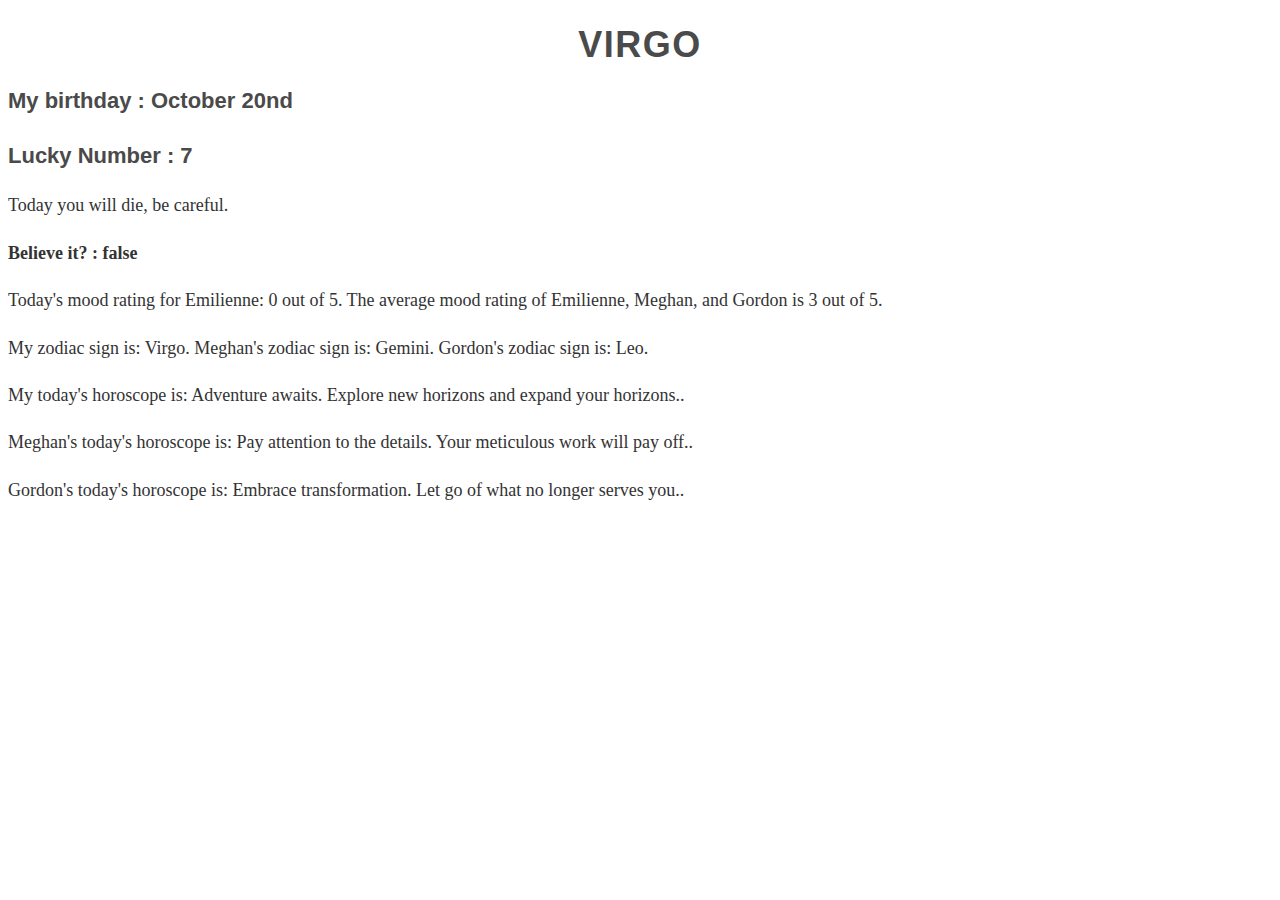
<file: labs/lab7/index.html>
<!DOCTYPE html>
<html>
    <head>
        <link href="css/style.css" type="text/css" rel="stylesheet">
    </head>
    <body>
        <h1 id="sign">My Sign</h1>
        <h3 class="birthday">Birthday: </h3>
        <h4 class="luckyNum">Lucky Number: </h4>
        <p>My horoscope...</p>
        <p>Do I believe in astrology? </p>
        <p></p>
        <p></p>
        <p></p>
        <p></p>
        <p></p>

        <script src="js/horoscope-greeting.js"></script>
    </body>



</html>
</file>
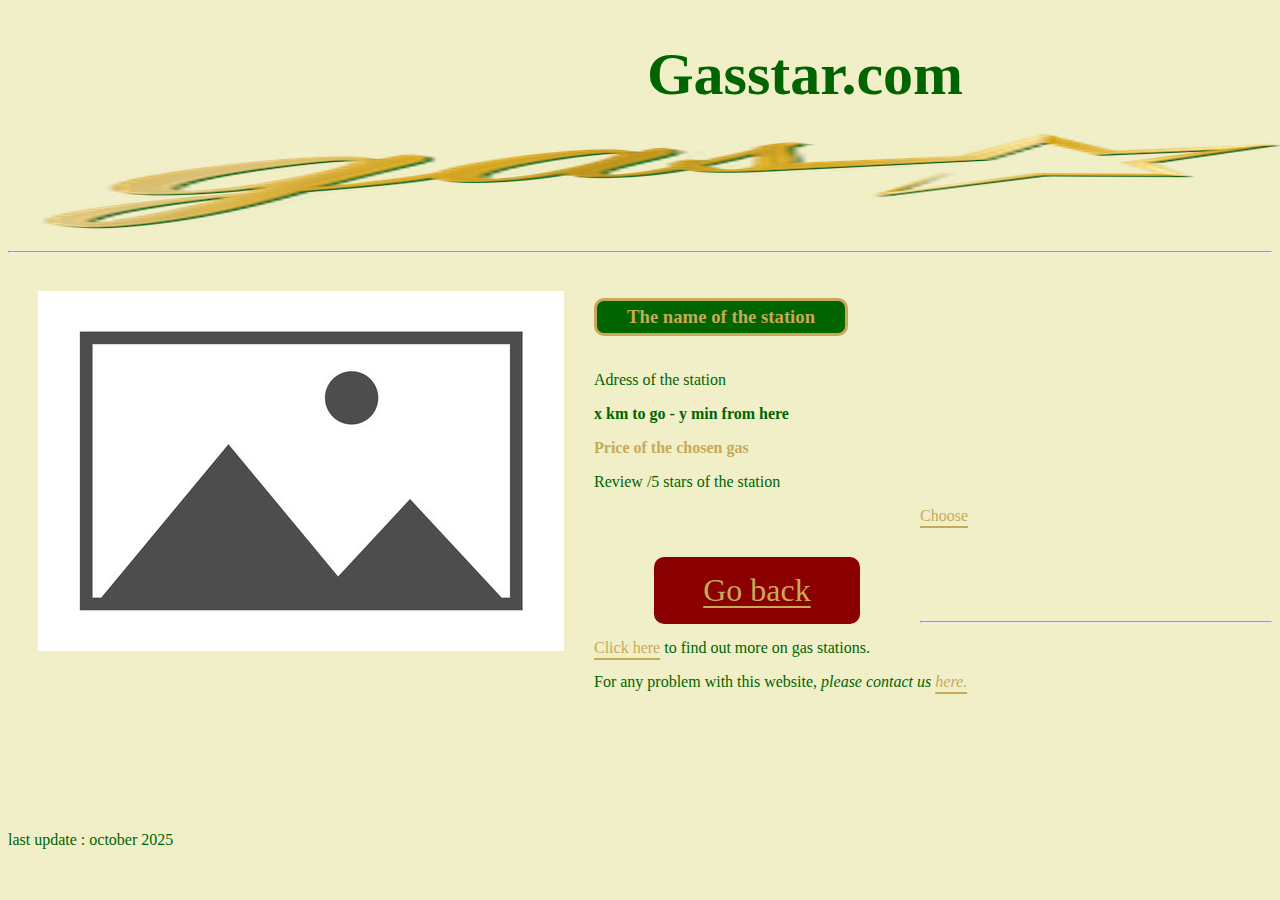
<file: product_site/fullinfo.html>
<!DOCTYPE html>
<html>
    <!-- I am Emilienne Vincens and this is my fullinfo page. It is due on Sunday 5th of October.
     This page allows users to preview full info when they select a gas station. They have access to all the info to choose to go or go back to the list of the other gas stations. -->
    <head>
        <title>Full station info</title>
        <link href="css/main.css" rel="stylesheet" type="text/css">
        <link href="css/station.css" rel="stylesheet" type="text/css">
    </head>
    <body>
        <!-- I used a different width and height than the image's size because when I was doing it, the resolution was really really bad and the website looked bad.
         The image's size is ten times the width and height below, as the other images.-->
        <h1> 
             &emsp; <img id="logo"src="images/logo_V2.png" alt="Gasstar's logo">
             &emsp;&emsp;&emsp;&emsp; Gasstar.com 
        </h1>
        <br>
        <hr>

        <img class="imagetext" src="images/img_template.jpeg" alt="photo of the gas station selected">
        <br>
        <h3> The name of the station</h3>
        <br>
        <p>Adress of the station</p>
        <p class="time">x km to go - y min from here</p>
        <p class="price">Price of the chosen gas</p>
        <p>Review /5 stars of the station</p>

        <!--in the future the buttons will lead to the itinary page if chosen, and back to the list of stations if not.-->
        <p id="return" >  <a href="welcome.html"> Go back </a></p>
        <p id="button"> <a href="upload.html"> Choose </a></p>


        <br><br><br><br>
        <hr>
        <!-- this clickable text leads to the wikipedia page of filling stations -->
        <p> <a href="https://en.wikipedia.org/wiki/Filling_station" target="blank">Click here</a> to find out more on gas stations.</p>
        <p> For any problem with this website, <em>please contact us <a href="mailto:emilienne.vincens@uri.edu" > here. </a></em></p>
        <br><br><br><br><br><br> 
        <p>last update : october 2025</p>
    </body>

</html>
</file>
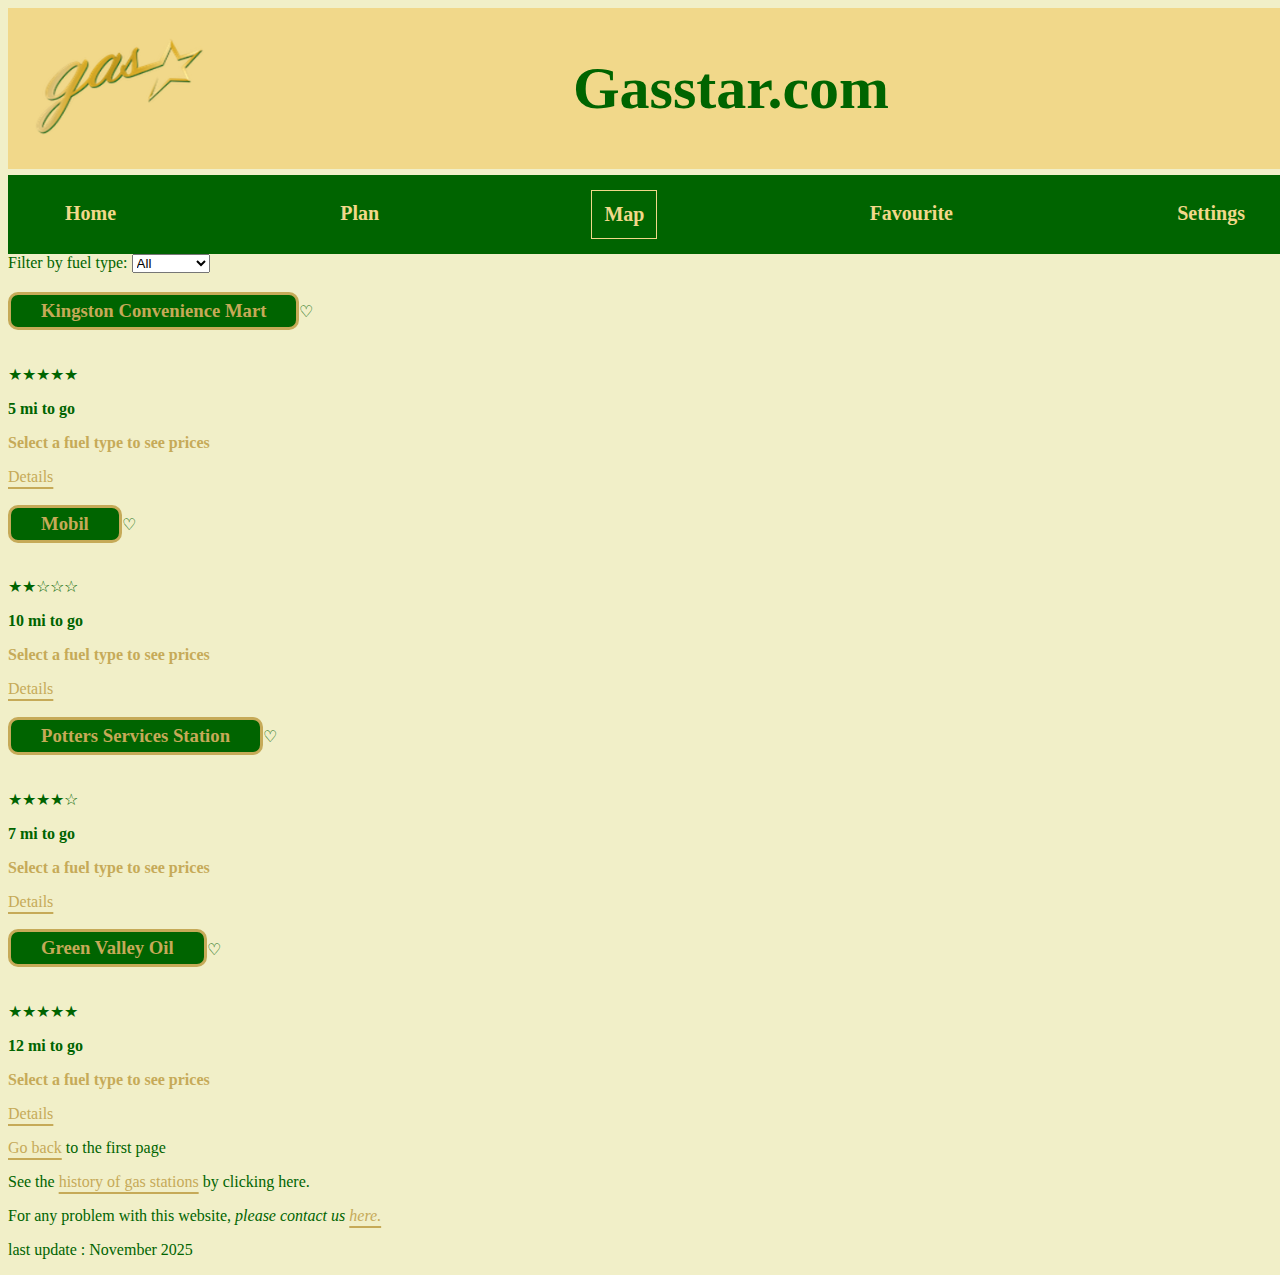
<file: product_site/list.html>
<!DOCTYPE html>
<html lang="en-US">
    <!-- I am Emilienne Vincens and this is my station full info page. It is due on Sunday 5th of October.
     This page allows users to preview full info when they select a gas station. They have access to all the info to choose to go or go back to the list of the other gas stations. -->
    <head>
        <title>Full station info</title>
        <link href="css/main.css" rel="stylesheet" type="text/css">
        <link href="css/station.css" rel="stylesheet" type="text/css">
        <meta name="viewport" content="width=device-width, initial-scale=1.0">
        <meta charset="UTF-8">
       

        <!-- Google tag (gtag.js) -->
        <script async src="https://www.googletagmanager.com/gtag/js?id=G-EHM32TRVWD"></script>
        <script>
        window.dataLayer = window.dataLayer || [];
        function gtag(){dataLayer.push(arguments);}
        gtag('js', new Date());

        gtag('config', 'G-EHM32TRVWD');
        </script>
    </head>
    <body>

        <!-- I used a different width and height than the image's size because when I was doing it, the resolution was really really bad and the website looked bad.
         The image's size is ten times the width and height below, as the other images.-->
        <div class="header">
            <!-- the function header is displaying the right info -->
        </div>

        <div class="searchbar">
            <!-- the function searchbar is displaying the right info -->
        </div>

                <!-- Filter label and dropdown to filter reviews by rating -->
        <label for="fuel-filter">Filter by fuel type:</label>
        <select id="fuel-filter">
            <!-- Filter options for each rating level and 'All' option -->
            <option value="All">All</option>
            <option value="Diesel">Diesel</option>
            <option value="Regular">Regular</option>
            <option value="Plus">Plus</option>
            <option value="Midgrade">Midgrade</option>
            <option value="Premium">Premium</option>
        </select>


        <div class="list">
                <h3> The name of the station</h3><span class="heart" onclick= Station1.Favorite(0)>♡</span>
                <p> </p>
                <p class="time">x km to go </p>
                <p class="price">Price of the chosen gas</p>
                <div class="info"> <a href="stationinfo.html"> Details </a></div>
        </div>

        <div class="list">
                <h3> The name of the station</h3><span  class="heart" onclick= Station2.Favorite(1)>♡</span>
                <p> </p> 
                <p class="time">x km to go </p>
                <p class="price">Price of the chosen gas</p>
                <div class="info"> <a href="stationinfo.html"> Details </a></div>
        </div>

                <div class="list">
                <h3> The name of the station</h3><span class="heart" onclick= Station3.Favorite(2)>♡</span>
                <p></p>
                <p class="time">x km to go </p>
                <p class="price">Price of the chosen gas</p>
                <div class="info"> <a href="stationinfo.html"> Details </a></div>
        </div>

                <div class="list">
                <h3> The name of the station</h3><span class="heart" onclick= Station4.Favorite(3)>♡</span>
                <p> </p>
                <p class="time">x km to go </p>
                <p class="price">Price of the chosen gas</p>
                <div class="info"> <a href="stationinfo.html"> Details </a></div>
        </div>
        </div>
    </div>
        <div class="minor">
        </div>

        <script src="js/gasstar.js"></script>  
        <script src="js/function.js"></script>   
        <script src="js/object.js"></script>       
    </body>

</html>
</file>
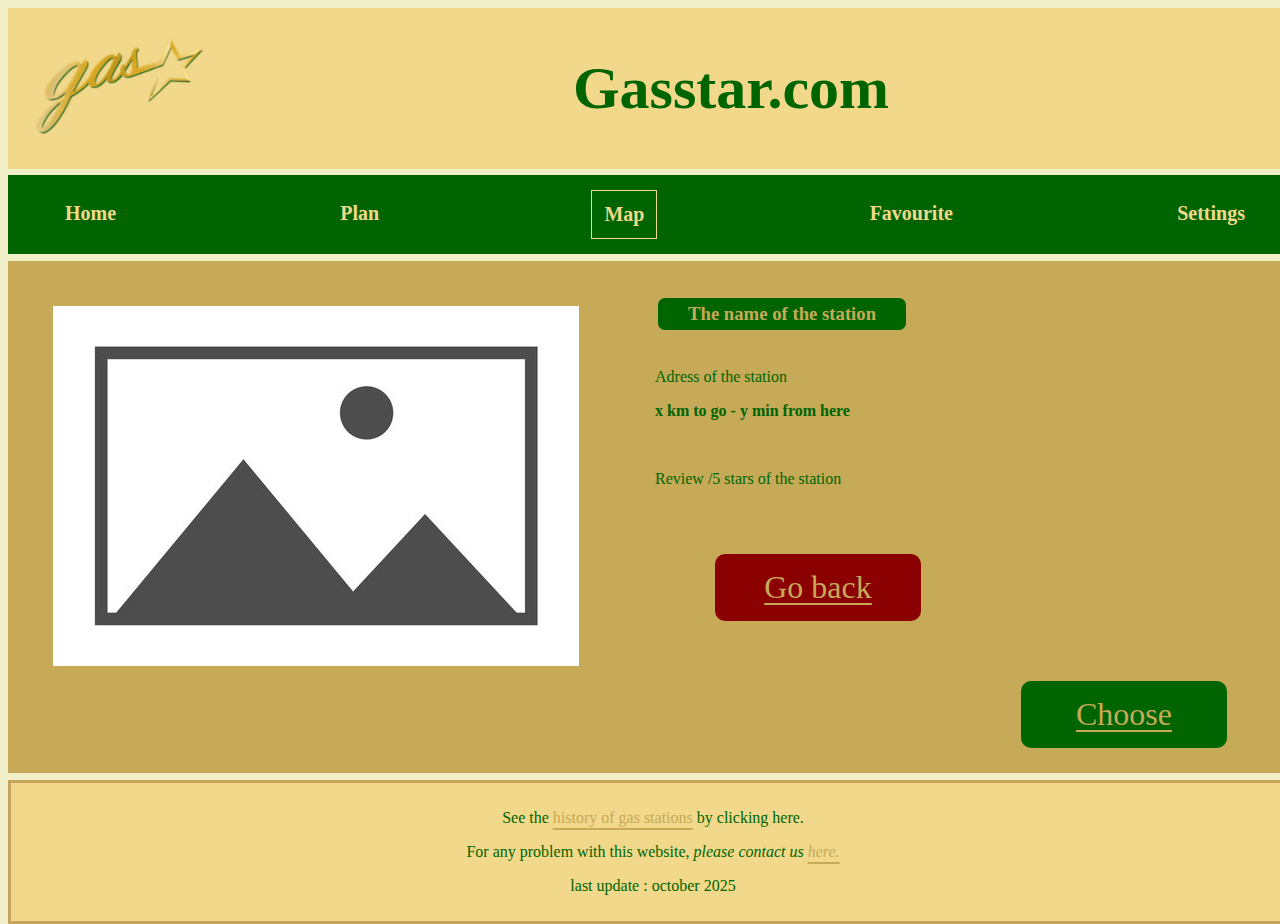
<file: product_site/stationinfo.html>
<!DOCTYPE html>
<html lang="en-US">
    <!-- I am Emilienne Vincens and this is my station full info page. It is due on Sunday 5th of October.
     This page allows users to preview full info when they select a gas station. They have access to all the info to choose to go or go back to the list of the other gas stations. -->
    <head>
        <title>Full station info</title>
        <link href="css/main.css" rel="stylesheet" type="text/css">
        <link href="css/station.css" rel="stylesheet" type="text/css">
        <meta name="viewport" content="width=device-width, initial-scale=1.0">
       

        <!-- Google tag (gtag.js) -->
        <script async src="https://www.googletagmanager.com/gtag/js?id=G-EHM32TRVWD"></script>
        <script>
        window.dataLayer = window.dataLayer || [];
        function gtag(){dataLayer.push(arguments);}
        gtag('js', new Date());

        gtag('config', 'G-EHM32TRVWD');
        </script>
    </head>
    <body>
        <!-- I used a different width and height than the image's size because when I was doing it, the resolution was really really bad and the website looked bad.
         The image's size is ten times the width and height below, as the other images.-->
        <div class="header">
             <div class="header-left">
             <a href="welcome.html"><img id="logo" src="images/logo_V2.png" alt="Gasstar's logo"></a>
             </div>
             <h1>Gasstar.com</h1>
        </div>

        <div class="searchbar">
            <a class="link" href="welcome.html">Home</a>
            <a class="link" href="upload.html">Plan</a>
            <a class="active" href="stationinfo.html">Map</a>
            <a class="link" href="welcome.html">Favourite</a>
            <a class="link" href="welcome.html">Settings</a>
        </div>

        <div class="main">
            <img class="imagetext" src="images/img_template.jpeg" alt="photo of the gas station selected">
            <div class="main-right">
                <h3> The name of the station</h3>
                <br>
                <p>Adress of the station</p>
                <p class="time">x km to go - y min from here</p>
                <p class="price">Price of the chosen gas</p>
                <p>Review /5 stars of the station</p>

                <!--in the future the buttons will lead to the itinary page if chosen, and back to the list of stations if not.-->
                <div id="return"> <a href="welcome.html"> Go back </a></div>
                <div id="choose"> <a href="upload.html"> Choose </a></div>
            </div>
        </div>
        
        <div class="minor-full">
        <!-- this clickable text leads to the wikipedia page of filling stations -->
        <p>See the <a href="https://en.wikipedia.org/wiki/Filling_station" target="blank">history of gas stations</a> by clicking here.</p>
        <p> For any problem with this website, <em>please contact us <a href="mailto:emilienne.vincens@uri.edu" > here. </a></em></p>
        <p>last update : october 2025</p>
        </div>

        <script src="js/stationinfo.js"></script>
    </body>

</html>
</file>
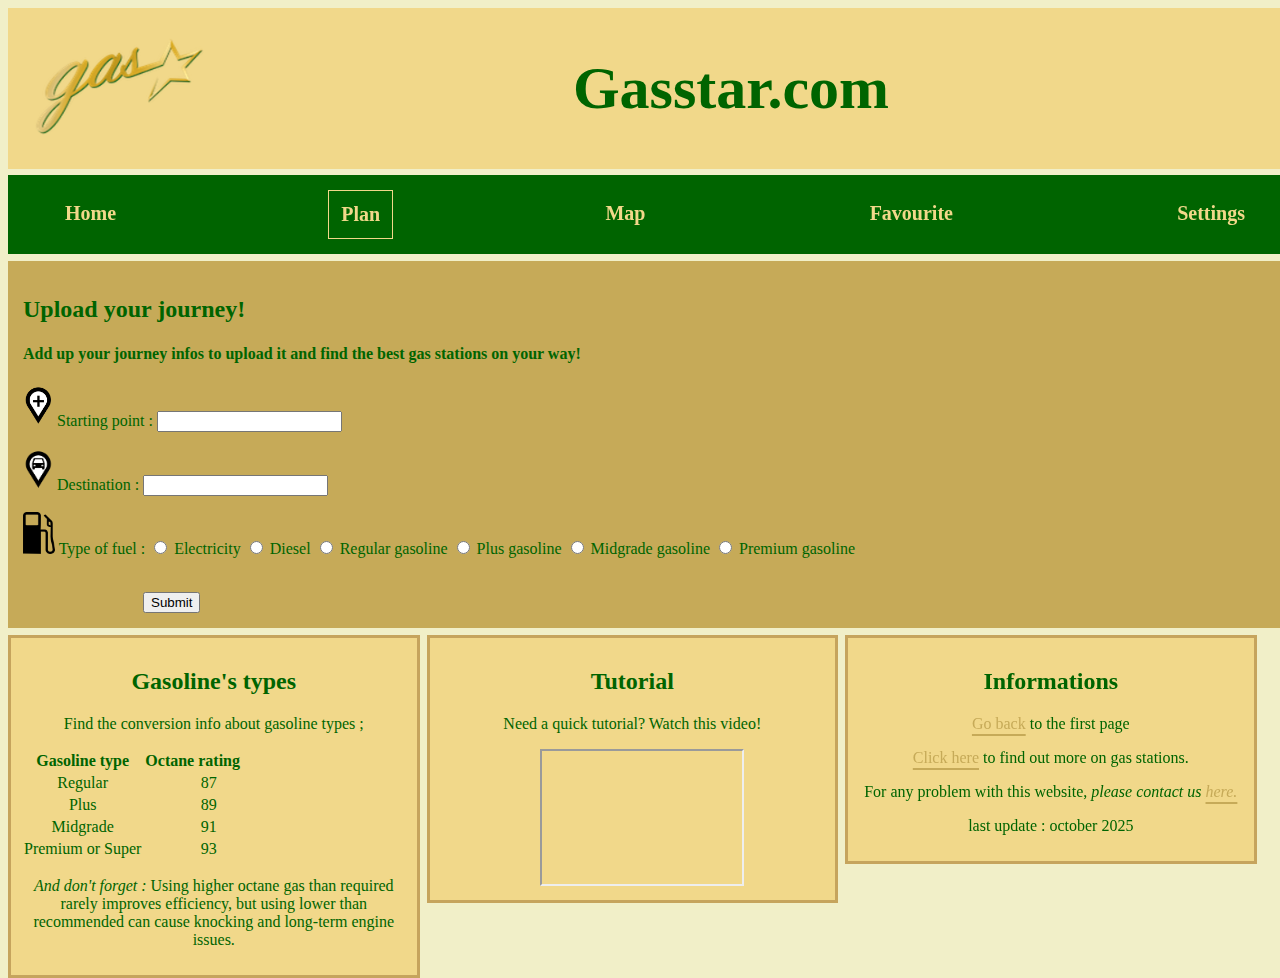
<file: product_site/upload.html>
<!DOCTYPE html>
<html lang="en-US">
    <!-- I am Emilienne Vincens and this is my upload page. It is due on Sunday 28th of Sept.
     This page allows users to upload their route before reviewing all the stations options.
     It will asks them their route, their gas type and offers them some help to choose the right gasoline or to know how to refill their car -->
    <head>
        <title>Upload your journey</title>
        <link href="css/main.css" rel="stylesheet" type="text/css">
        <meta name="viewport" content="width=device-width, initial-scale=1.0">

        <!-- Google tag (gtag.js) -->
        <script async src="https://www.googletagmanager.com/gtag/js?id=G-EHM32TRVWD"></script>
        <script>
        window.dataLayer = window.dataLayer || [];
        function gtag(){dataLayer.push(arguments);}
        gtag('js', new Date());

        gtag('config', 'G-EHM32TRVWD');
        </script>


    </head>
    <body>
        <div class="header">
             <div class="header-left">
             <a href="welcome.html"><img id="logo" src="images/logo_V2.png" alt="Gasstar's logo"></a>
             </div>
             <h1>Gasstar.com</h1>
        </div>

        <div class="searchbar">
            <a class="link" href="welcome.html">Home</a>
            <a class="active" href="upload.html">Plan</a>
            <a class="link" href="fullinfo.html">Map</a>
            <a class="link" href="welcome.html">Favourite</a>
            <a class="link" href="welcome.html">Settings</a>


        </div>


        <div class="main">
        <h2>Upload your journey!</h2>
        <h4> Add up your journey infos to upload it and find the best gas stations on your way!</h4>

        <!--This form leads to the welcome page and uses the method get-->
        <form action="welcome.html" method="get">
           
            <p> <img src="images/icon_plus.png" alt="plus icon" width="30" height="42"> 
                Starting point : <input type="text" name="starting"> </p>
            <p> <img src="images/icon_car.png" alt="car icon" width="30" height="42">
                Destination :    <input type="text" name="destination"> </p>
            <p><img src="images/icon_gas.png" alt="gas icon" width="32" height="42">
                Type of fuel :   <input type="radio" name="fueltype" value="electricity"> Electricity
                                <input type="radio" name="fueltype" value="diesel"> Diesel
                                <input type="radio" name="fueltype" value="gasoline87"> Regular gasoline
                                <input type="radio" name="fueltype" value="gasoline89"> Plus gasoline 
                                <input type="radio" name="fueltype" value="gasoline91"> Midgrade gasoline 
                                <input type="radio" name="fueltype" value="gasoline93"> Premium gasoline 
                            </p>
            <br>
            &emsp; &emsp; &emsp; &emsp; &emsp; &emsp; <input type="submit" name="submit">

        </form>
        
        </div>


        <div class="minor-left">
            <h2>Gasoline's types</h2>
            <p>Find the conversion info about gasoline types ;</p>
                <table>
                    <tr><th>Gasoline type</th><th> Octane rating</th></tr>
                    <tr><td>Regular </td><td>&emsp;&emsp;87</td></tr>
                    <tr><td>Plus </td><td>&emsp;&emsp;89</td></tr>
                    <tr><td>Midgrade </td><td>&emsp;&emsp;91</td></tr>
                    <tr><td>Premium or Super </td><td>&emsp;&emsp;93</td></tr>
                    
                </table>
                <p><em>And don't forget :</em> Using higher octane gas than required rarely improves efficiency, but using lower than recommended can cause knocking and long-term engine issues.</p>
        </div>

        <div class="minor-left">
            <h2>Tutorial</h2>
                <p>Need a quick tutorial? Watch this video!</p> &emsp;
            <iframe width="200" height="133" 
            src="https://www.youtube.com/embed/Ujsly7RUr7g" allow="fullscreen">
            </iframe>
       </div>

       <div class="minor-left">
            <h2>Informations</h2>
            <p> <a href="welcome.html">Go back</a> to the first page</p>
            <!-- this clickable text leads to the wikipedia page of filling stations -->
            <p> <a href="https://en.wikipedia.org/wiki/Filling_station" target="blank">Click here</a> to find out more on gas stations.</p>
            <p> For any problem with this website, <em>please contact us <a href="mailto:emilienne.vincens@uri.edu" > here. </a></em></p>
            <p>last update : october 2025</p>
        </div>
    </body>

</html>
</file>
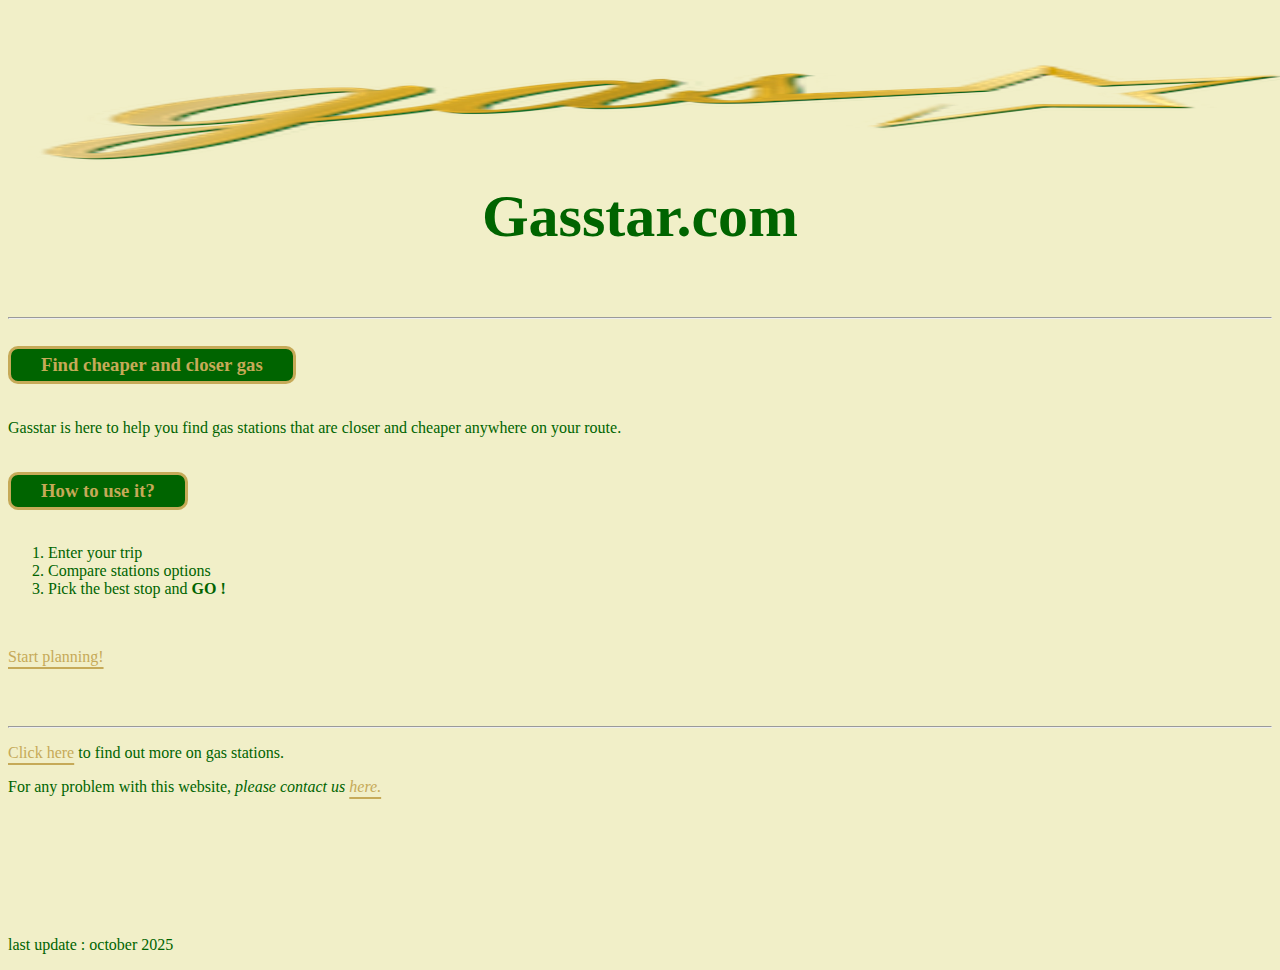
<file: product_site/welcome.html>
<!DOCTYPE html>
<html>
    <!-- I am Emilienne Vincens and this is my welcome page. It is due on Sunday 21th of Sept.
     This page is the first one the users will see and it presents the website, how you to use it and offers to start planning their trip -->
    <head>
        <title>Gasstar - Find cheapear and closer gas now!</title>
        <link href="css/main.css" rel="stylesheet" type="text/css">
    </head>
    <body>
             <img id="logo" src="images/logo_V2.png" alt="Gasstar's logo">
             <h1>Gasstar.com 
        </h1>
        <br>
        <!-- the online corrector advised me that the slash at the end of a <hr> tag was useless. Same for <br>-->
        <hr>
        <h3>Find cheaper and closer gas</h3>
        <p> Gasstar is here to help you find gas stations that are closer and cheaper anywhere on your route.</p>
        <h3> How to use it?</h3>
        <!-- here is the unordered list with 3 items : -->
        <ol>
            <li> Enter your trip </li>
            <li>Compare stations options</li>
            <li>Pick the best stop and <strong> GO !</strong></li>
        </ol>
        <br>
        <!-- I used empty spaces to center the clickable text. It leads to the same page -->
        <p id=button> <a href="upload.html"> Start planning! </a></p>

        <br> <br>
        <hr>
        <!-- this clickable text leads to the wikipedia page of filling stations -->
        <p> <a href="https://en.wikipedia.org/wiki/Filling_station" target="blank">Click here</a> to find out more on gas stations.</p>
        <p> For any problem with this website, <em>please contact us <a href="mailto:emilienne.vincens@uri.edu" > here. </a></em></p>
        <br><br><br><br><br><br> 
        <p>last update : october 2025</p>
    </body>

</html>
</file>
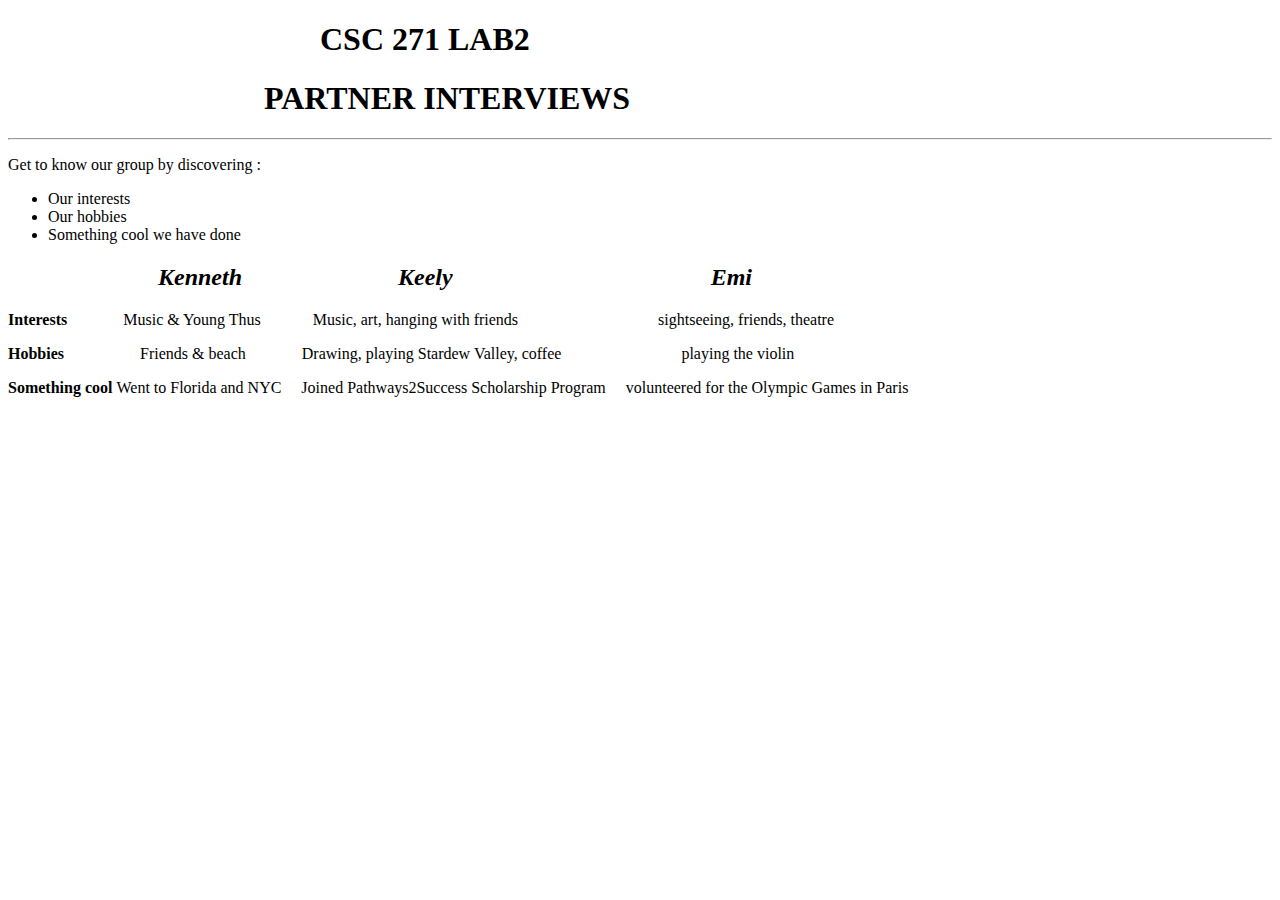
<file: labs/lab2/profile.html>
<!DOCTYPE html>
<html>
    <head>
        <title>
           CSC 271 lab 2
        </title>
    </head>

    <body>
        <h1>  &emsp; &emsp; &emsp; &emsp; &emsp; &emsp; &emsp;&emsp; CSC 271 LAB2</h1>
        <h1>&emsp; &emsp; &emsp; &emsp; &emsp;&emsp;&emsp;PARTNER INTERVIEWS</h1>
       <hr/>
       <p>Get to know our group by discovering : <ul><li>Our interests</li> <li>Our hobbies</li><li>Something cool we have done</li>  </ul></p>
        <h2> <em>&emsp; &emsp; &emsp; &emsp; &emsp;  Kenneth &emsp; &emsp; &emsp; &emsp; &emsp; Keely &emsp; &emsp; &emsp; &emsp; &emsp; &emsp;&emsp; &emsp;&emsp;Emi</em></h2>
        <p> <strong> Interests </strong>&emsp;&emsp;&emsp; Music & Young Thus &emsp;&emsp;&emsp;Music, art, hanging with friends &emsp;&emsp;&emsp;&emsp;&emsp; &emsp; &emsp;&emsp;sightseeing, friends, theatre</p>
        <p>  <strong> Hobbies </strong>&emsp;&emsp;&emsp; &emsp;  Friends & beach &emsp;&emsp; &emsp;Drawing, playing Stardew Valley, coffee &emsp;&emsp;&emsp;&emsp;&emsp;&emsp; &emsp;playing the violin</p>
        <p> <strong> Something cool </strong>Went to Florida and NYC &emsp;Joined Pathways2Success Scholarship Program &emsp;volunteered for the Olympic Games in Paris</p>
        
        

    </body>
</html>
</file>
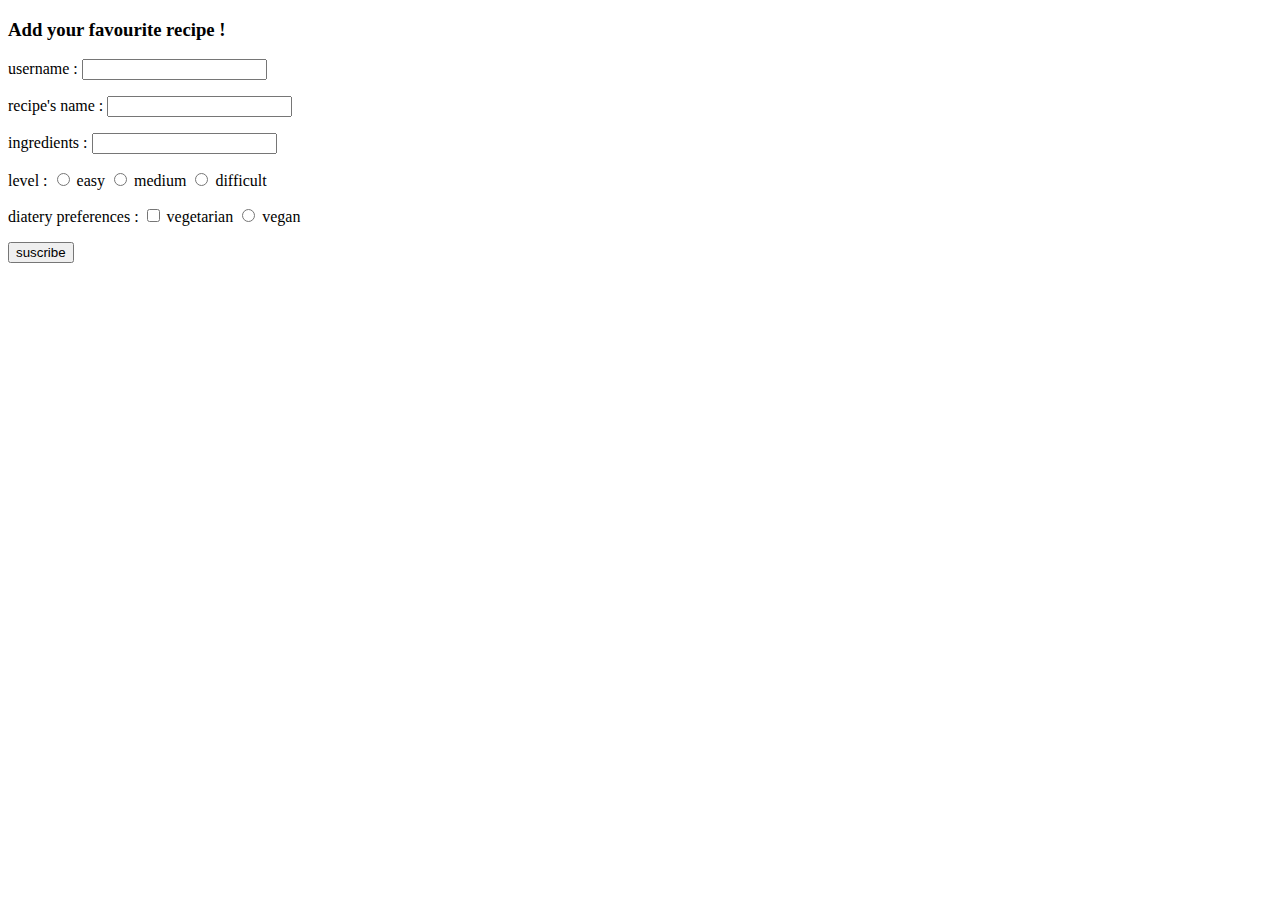
<file: labs/lab3/submission.html>
<!DOCTYPE html>
<html>
    <head>
        <title>
            Add recipes
        </title>
    </head>
    <body>
        <h3>Add your favourite recipe !</h3>
        <form action="index.html" method="get">
            <p>username : <input type="text" name="username"> </p> 
            <p>recipe's name : <input type="text" name="recipe"> </p>
            <p>ingredients : <input type="text" name="ingredients"> </p>  
            <p>level : <input type="radio" name="level" value="easy"> easy
                        <input type="radio" name="level" value="medium"> medium
                        <input type="radio" name="level" value="difficult"> difficult </p> 
            <p>diatery preferences : <input type="checkbox" name="level" value="vegetarian"> vegetarian
                        <input type="radio" name="checkbox" value="vegan"> vegan </p> 
            <p><input type="submit" value="suscribe"></p>
        </form>

    </body>

</html>
</file>
<file: labs/lab7/css/style.css>
#sign {
    font-size: 36px;
    color: #4A4A4A;
    text-align: center;
    text-transform: uppercase;
    letter-spacing: 1.5px;
    font-family: 'Helvetica Neue', sans-serif; 
    margin-bottom: 20px;
}




.birthday {
    font-size: 22px;
    color: #4A4A4A; 
    margin-bottom: 10px;
    font-family: 'Helvetica Neue', sans-serif; 
}


.luckyNum {
    font-size: 22px;
    color: #4A4A4A;
    font-family: 'Helvetica Neue', sans-serif; 
    margin-bottom: 20px;
}


p {
    font-size: 18px;
    line-height: 1.8;
    color: #333; 
    font-family: 'Georgia', serif; 
    margin: 15px 0;
}
</file>
<file: product_site/css/main.css>
/* I am Emilienne Vincens and this is my main.css file. 
Main css file that rules the full design of the website. */

body{background-color:#F1EFC8;
    font-family:geneva;
    color:darkgreen;
    clear:both;
}
h1{ color:darkgreen;
    text-align:center;
    font-size:60px;
    font-weight:bolder;
    font-family:georgia;
}

h3{color:#C6AA58;
    border:3px solid #C6AA58;
    padding: 5px 30px; 
    border-radius: 10px; 
    background-color:darkgreen;
    display: inline-block;
}

#logo{
	 margin:20px auto 20px 20px;
     padding: 50px auto;
     width:100%;
     height:102px;
    float:left;}


.button{text-align:center;
     font-size:xx-large;
     background-color:darkgreen;
     margin: 50px auto 10px; 
     padding: 15px 3px 1px;
     width:300px;
     border-radius: 10px; 
     text-align:center;
     color:#f1d88a;
      clear:left;
}

#choose{text-align:center;
     font-size:xx-large;
     background-color:darkgreen;
     margin: 50px 60px 10px; 
     padding: 15px 3px 15px;
     width:200px;
     border-radius: 10px; 
     text-align:center;
     color:#f1d88a;
    float:right;
}

#return{text-align:center;
     font-size:xx-large;
     background-color:darkred;
     margin: 50px 60px 10px; 
     padding: 15px 3px 15px;
     width:200px;
     border-radius: 10px; 
     color:#f1d88a;
    float:left;
}

a, a:visited {color: #C6AA58;
    text-decoration :underline 2px #C6AA58;
    text-underline-offset: 5px; 
}

a:hover{color :green;
text-decoration:underline 2px green;}

/*Beginning of div definitions, due on 13th of October

Header definition */
.header{background-color:#f1d88a;
    margin: 0px 0px 6px;
    padding:6px;
    text-align: center;
    width:100%;
}
.header-left{display:flex;
float:left;}

/*Searchbar definition */
.searchbar{background-color:darkgreen;
    display:flex;
    padding:15px;
    justify-content:space-between;
    width:100%;
    margin: 0px;
}
.searchbar a{color:#f1d88a;
    font-size: 20px;
    text-decoration:none;
    padding:12px;
    text-align: center;
    font-weight: bolder;
    margin:0px 30px;
}
.searchbar a:hover {color:C6A45D;
        border:solid 1px #f1d88a;
        font-size: 20px
        cursor : pointer;
}
.active{ color:#C6A45D;
    border:solid 1px #f1d88a;
    font-size: 20px;
    text-decoration:none;
    padding:100px;
    text-align: center;

}


/*Main content definition */
.main{background-color: #C6AA58;
    padding:15px;
    margin:7px 0px 0 0;
    float:left;
    width:100%;

}

.minor-left{ 
    width:30.5%;
    float:left;
    text-align: center;
    border:solid 3px #C6A45D;
    background-color:#f1d88a;
    margin:7px 7px 0 0;
    padding:10px;
    clear:bottom;
}

.minor-full{ 
    width:100%;
    float:left;
    text-align: center;
    border:solid 3px #C6A45D;
    background-color:#f1d88a;
    margin:7px 7px 0 0;
    padding:10px;
    clear:bottom;
}

.tutorial{
    width:auto;
    float:left;
    background-color:#f1d88a;
    margin:10px 7px 20px 40px;
    padding:20px;
    clear:right;
}

.main-right{
    width:50%;
    float:right;
}

/* Difference wanted for smaller screens like phone screens */
 @media only screen and (max-width: 600px) {
  .header {
    float:none;
    display:block;
    align:center
  }
 .minor-left{width:98%}

 #logo{
	 margin:auto ;
     padding: 50px auto;
     height:102px;
     align-items:center; 
     text-align: center;   
}
.main-right{
    width:100%;
    padding-left:15px;
}
#choose{
     font-size:x-large;
     margin: 50pX 60px 0 0;
     padding: 15px 3px 15px;
     width:100px;
}

#return{
     font-size:x-large;
     margin: 50px 0px 10px 60px; 
     padding: 15px 3px 15px;
     width:100px;
 }

 .searchbar a{
    font-size: 15px;
    margin:0px 0px;}
 }
</file>
<file: product_site/css/station.css>
/* This is my secndary page that rules the display of the different infos of gas station*/

.imagetext{float:left;
     width:526px;
     margin:30px;
}

.time{font-weight: bolder;

}

.price{color:#C6AA58;
    font-weight: bolder;}
</file>
